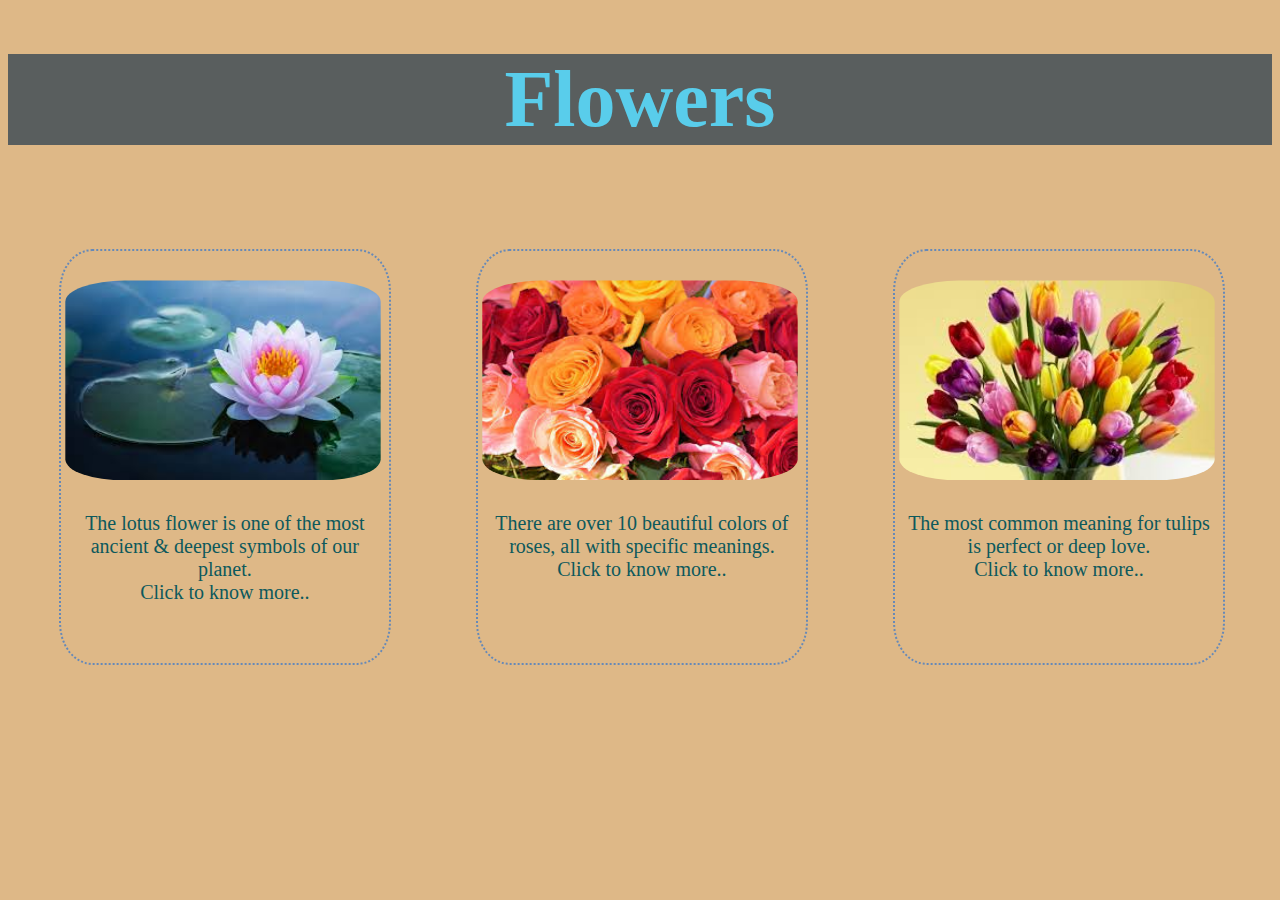
<file: index.html>
<!DOCTYPE html>
<html>
    <head>
        <title>Flowers</title>
        <link rel="stylesheet" href="flowerstyle.css"/>
    </head>
    <body>
        <h1>Flowers</h1>
        <div class="slider">
            <a href="lotus.html"><figure id="slider1">
                <img class="mySlides" id="lotus" src="Images/lotus.jpg">
                <figcaption>The lotus flower is one of the most ancient & deepest symbols of our planet.
                    <br>Click to know more..</figcaption>
            </figure></a>
            <a href="rose.html"><figure id="slider2">
                <img class="mySlides" id="rose" src="Images/rose.jpg">
                <figcaption>There are over 10 beautiful colors of roses, all with specific meanings.
                    <br>Click to know more..</figcaption>
            </figure></a>
            <a href="tulip.html"><figure id="slider3">
                <img class="mySlides" id="tulip" src="Images/tulip.jpg">
                <figcaption>The most common meaning for tulips is perfect or deep love.
                    <br>Click to know more..</figcaption>
            </figure></a>
        </div>
    </body>
</html>
</file>
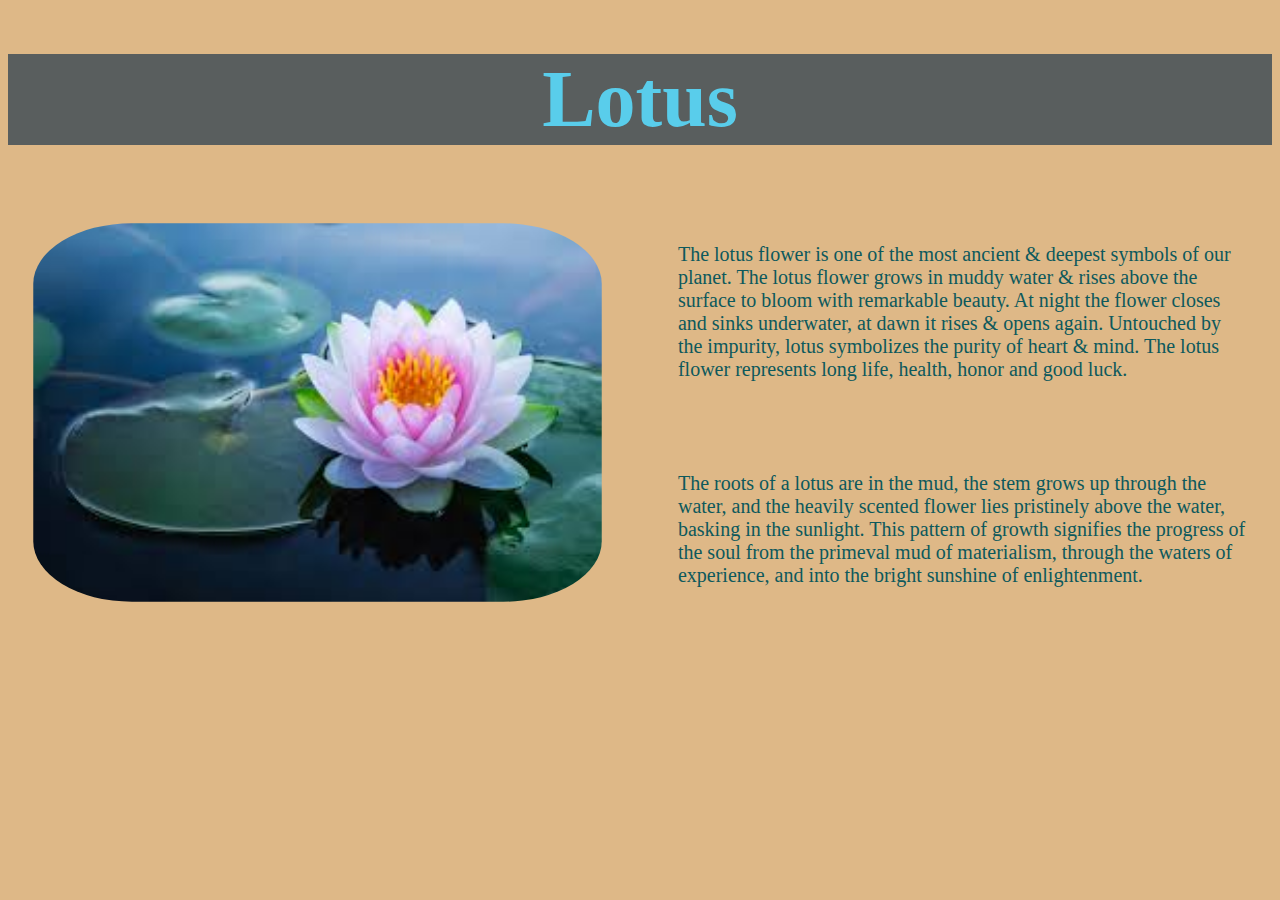
<file: lotus.html>
<!DOCTYPE html>
<html>
    <head>
        <title>Lotus</title>
        <link rel="stylesheet" href="flowerstyle.css"/>
    </head>
    <body>
        <h1>Lotus</h1>
        <img src="Images/lotus.jpg"/>
        <p>The lotus flower is one of the most ancient & deepest symbols of our planet. The lotus flower grows in muddy water & rises above the surface to bloom with remarkable beauty. At night the flower closes and sinks underwater, at dawn it rises & opens again. Untouched by the impurity, lotus symbolizes the purity of heart & mind. The lotus flower represents long life, health, honor and good luck.</p>
        <p>The roots of a lotus are in the mud, the stem grows up through the water, and the heavily scented flower lies pristinely above the water, basking in the sunlight. This pattern of growth signifies the progress of the soul from the primeval mud of materialism, through the waters of experience, and into the bright sunshine of enlightenment.</p>
    </body>
</html>
</file>
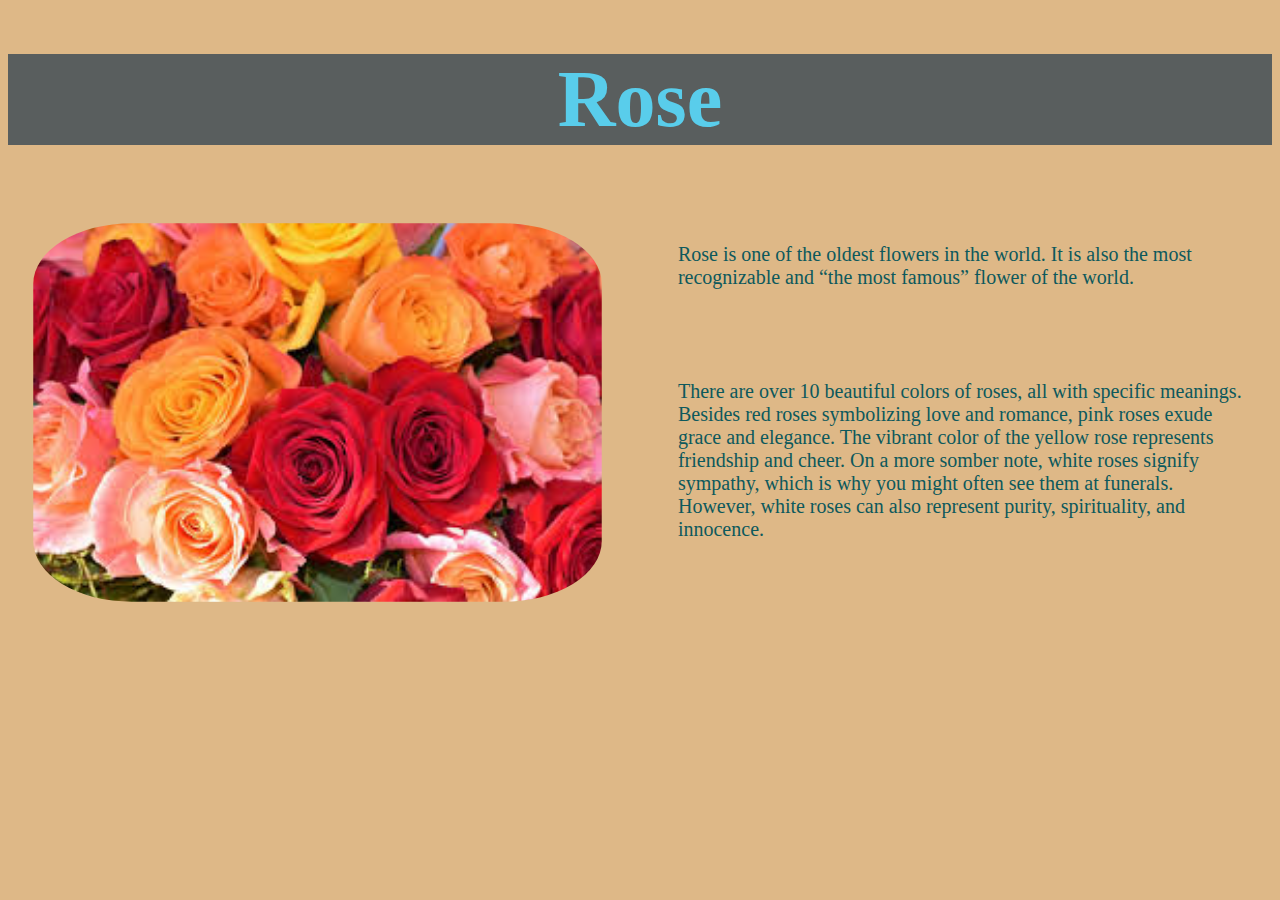
<file: rose.html>
<!DOCTYPE html>
<html>
    <head>
        <title>Rose</title>
        <link rel="stylesheet" href="flowerstyle.css"/>
    </head>
    <body>
        <h1>Rose</h1>
        <img src="Images/rose.jpg"/>
        <p>Rose is one of the oldest flowers in the world. It is also the most recognizable and “the most famous” flower of the world.</p>
        <p>There are over 10 beautiful colors of roses, all with specific meanings. Besides red roses symbolizing love and romance, pink roses exude grace and elegance. The vibrant color of the yellow rose represents friendship and cheer. On a more somber note, white roses signify sympathy, which is why you might often see them at funerals. However, white roses can also represent purity, spirituality, and innocence.</p>
    </body>
</html>
</file>
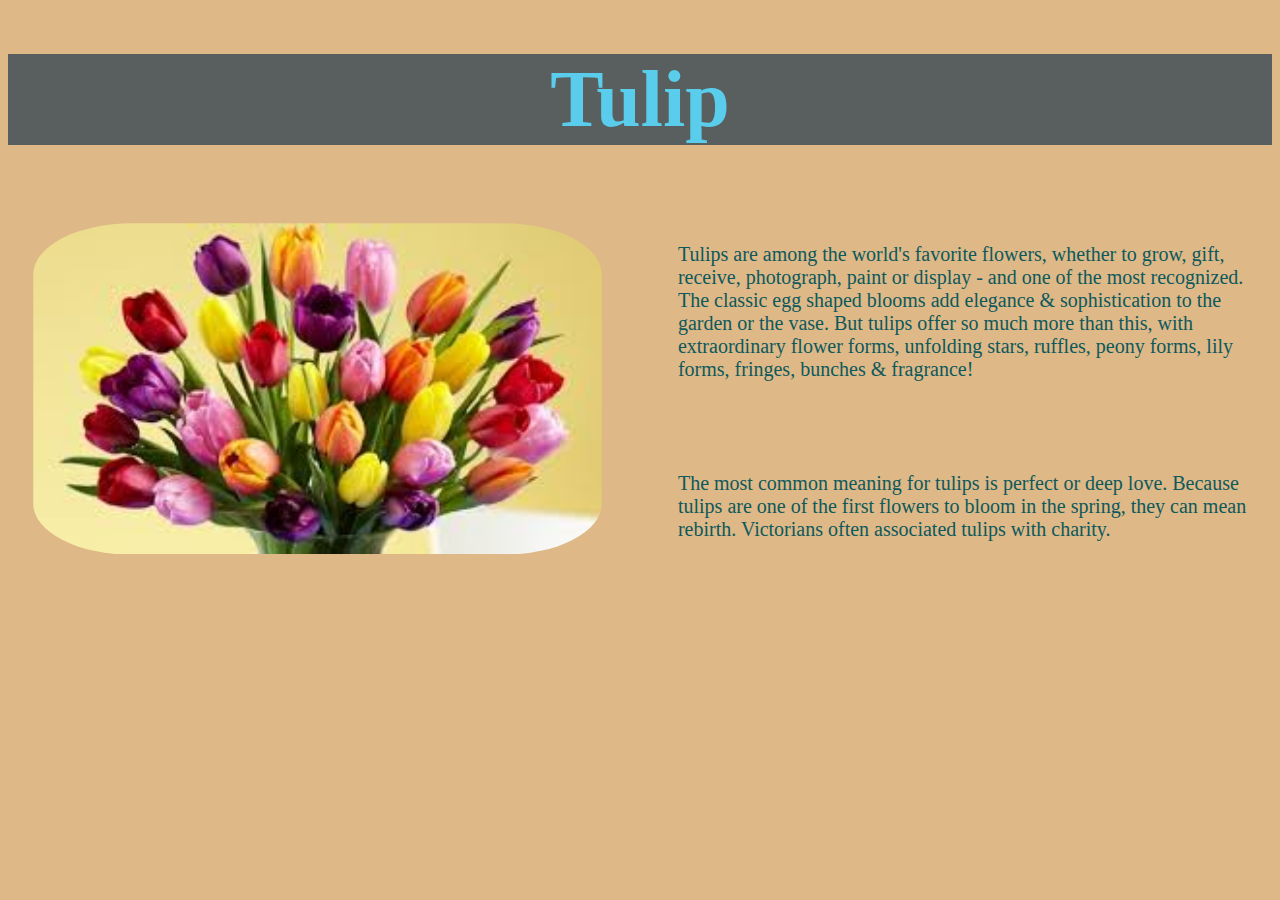
<file: tulip.html>
<!DOCTYPE html>
<html>
    <head>
        <title>Tulip</title>
        <link rel="stylesheet" href="flowerstyle.css"/>
    </head>
    <body>
        <h1>Tulip</h1>
        <img src="Images/tulip.jpg"/>
        <p>Tulips are among the world's favorite flowers, whether to grow, gift, receive, photograph, paint or display - and one of the most recognized. The classic egg shaped blooms add elegance & sophistication to the garden or the vase. But tulips offer so much more than this, with extraordinary flower forms, unfolding stars, ruffles, peony forms, lily forms, fringes, bunches & fragrance!</p>
        <p>The most common meaning for tulips is perfect or deep love. Because tulips are one of the first flowers to bloom in the spring, they can mean rebirth. Victorians often associated tulips with charity.</p>
    </body>
</html>
</file>
<file: flowerstyle.css>
body{
    background-color:burlywood;
}
h1{
    font-size: 80px;
    color:rgb(89, 205, 235);
    background-color: rgb(89, 94, 94);
    font-family:cursive;
    text-align:center;
}
img{
    padding:2%;
    width:45%;
    float:left;
    border-radius:20%;
}
p{
    color:rgb(13, 89, 92);
    font-size:20px;
    width:45%;
    padding:2%;
    font-family: cursive;
    float:right;
}
.slider{
    width:100%;
}
#slider1,#slider2,#slider3{
    width:25%;
    height:auto;
    float:left;
    margin:2%;
    padding:2%;
}
.slider img{
    width:100%;
    height:200px;
    float:left;
    padding:10% 2%;
}
.slider figcaption{
    color:rgb(13, 89, 92);
    font-size:20px;
    font-family:cursive;
    text-align:center;   
    width: 100%;
    height:400px;
    padding:2%;
    border-radius:10%;
    border:2px dotted rgb(102, 137, 184);
    margin:auto;

}
</file>
